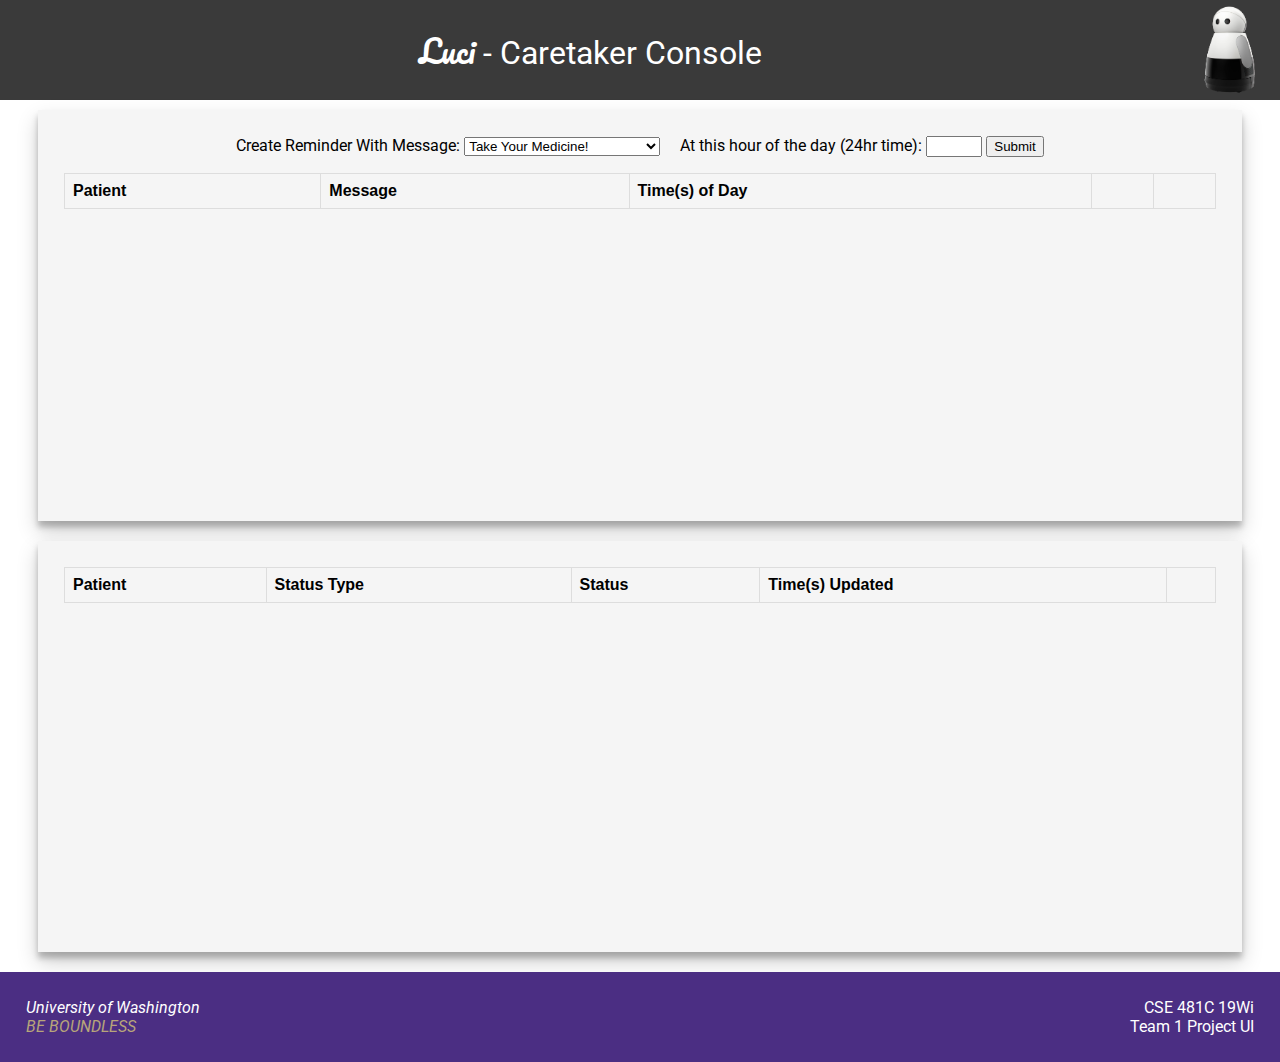
<file: web_teleop/frontend/caretaker_console/index.html>
<html>
  <head>
    <meta charset="utf-8" />
    <script type="text/javascript" src="http://static.robotwebtools.org/threejs/current/three.min.js"></script>
    <script type="text/javascript" src="http://static.robotwebtools.org/EventEmitter2/current/eventemitter2.min.js"></script>
    <script type="text/javascript" src="http://static.robotwebtools.org/ros3djs/current/ColladaLoader.js"></script>
    <script type="text/javascript" src="https://static.robotwebtools.org/threejs/current/STLLoader.js"></script>
    <script type="text/javascript" src="http://static.robotwebtools.org/roslibjs/current/roslib.min.js"></script>
    <script type="text/javascript" src="http://static.robotwebtools.org/ros3djs/current/ros3d.min.js"></script>
    <script type="text/javascript" src="js/robot.js"></script>
    <script type="text/javascript" src="js/reminder_ui.js"></script>
    <script type="text/javascript" src="js/alerts_ui.js"></script>

    <link rel="stylesheet" type="text/css" href="css/index.css" />
    <link rel="stylesheet" type="text/css" href="css/reminderPane.css" />
    <link href="https://fonts.googleapis.com/css?family=Pacifico|Roboto" rel="stylesheet">
  </head>

  <div id="header">
    <div class="titleText">
      <div class="luciTitle">Luci</div> - Caretaker Console
      <img src="static/kurirobot.png" class="kuriImg" />
    </div>
  </div>

  <div class="mainPane" id="reminderPane">
      <div id="forms">
          <form onsubmit="createReminderUI(); return false">
            Create Reminder With Message:
              <select name="reminderMessages">
                <option value="0">Take Your Medicine!</option>
                <option value="1">Go to Bingo!</option>
                <option value="2">Talk to someone!</option>
                <option value="3">Time to eat!</option>
                <option value="4">Remind patient who they are!</option>
              </select>&nbsp;&nbsp;&nbsp;&nbsp;
            At this hour of the day (24hr time): <input type="number" name="quantity" min="0" max="23">
            <input type="submit">
          </form>
        </div>
        <div id="reminderList">
          <table style="width:100%">
            <tr>
              <th>Patient</th>
              <th>Message</th>
              <th>Time(s) of Day</th> 
              <th></th>
              <th></th>
            </tr>
        </table>
      </div>
      </div>
  </div>

  <div class="mainPane" id="statusPane">
    <div id="alertList">
      <table style="width:100%">
        <tr>
          <th>Patient</th>
          <th>Status Type</th>
          <th>Status</th>
          <th>Time(s) Updated</th> 
          <th></th>
        </tr>
    </table>
  </div>
</div>

  <footer>
    <i>University of Washington</i>
    <div class="rightText">CSE 481C 19Wi</div>
  </br>
  <i style="color: #b7a57a">BE BOUNDLESS</i><div class="rightText">Team 1 Project UI</div>
  </footer>
</html>
</file>
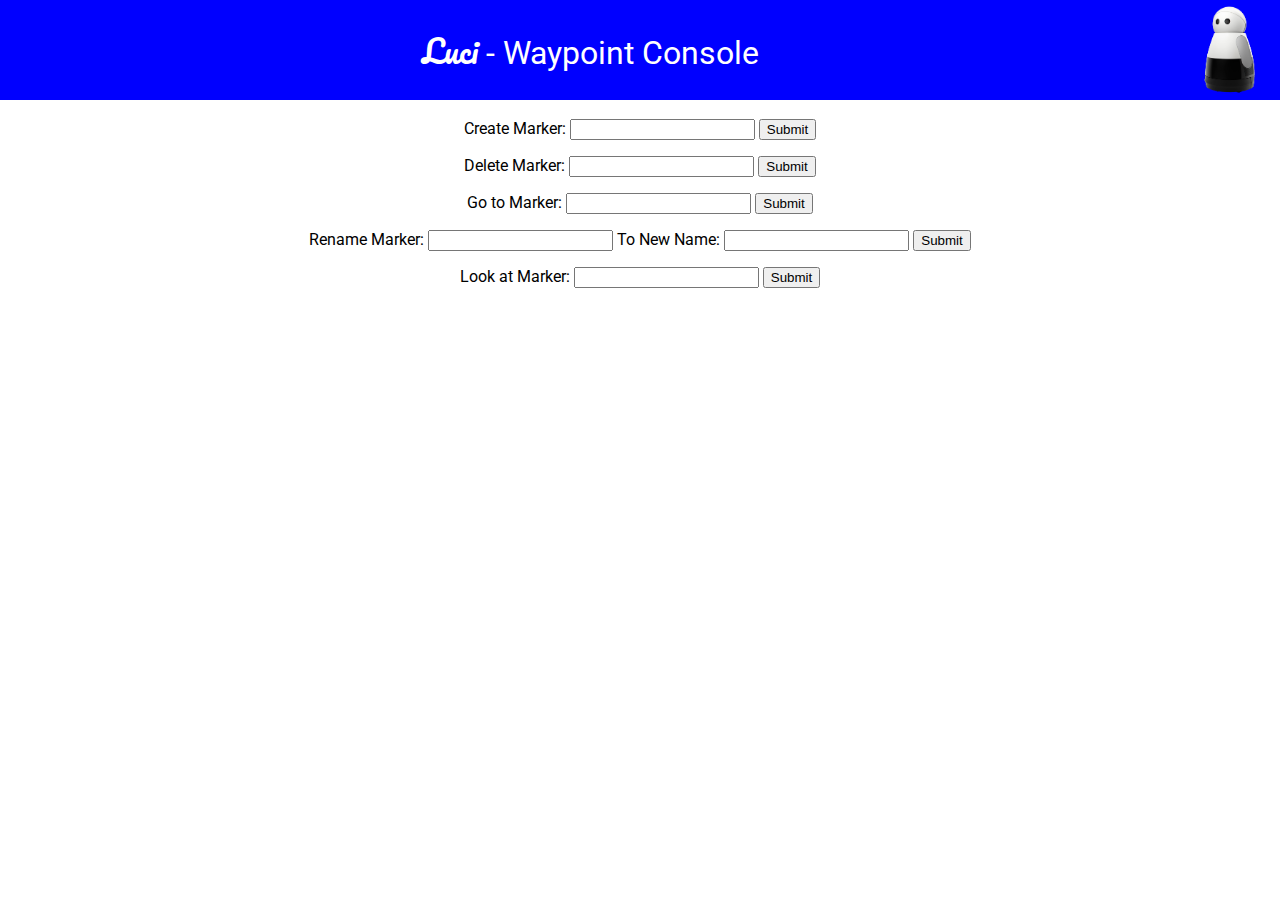
<file: web_teleop/frontend/waypoints_console/index.html>
<html>
  <head>
    <meta charset="utf-8" />
    <script type="text/javascript" src="http://static.robotwebtools.org/threejs/current/three.min.js"></script>
    <script type="text/javascript" src="http://static.robotwebtools.org/EventEmitter2/current/eventemitter2.min.js"></script>
    <script type="text/javascript" src="http://static.robotwebtools.org/ros3djs/current/ColladaLoader.js"></script>
    <script type="text/javascript" src="https://static.robotwebtools.org/threejs/current/STLLoader.js"></script>
    <script type="text/javascript" src="http://static.robotwebtools.org/roslibjs/current/roslib.min.js"></script>
    <script type="text/javascript" src="http://static.robotwebtools.org/ros3djs/current/ros3d.min.js"></script>
    <script type="text/javascript" src="js/robot.js"></script>
    <script type="text/javascript" src="js/waypoint_ui.js"></script>

    <link rel="stylesheet" type="text/css" href="css/index.css" />
    <link href="https://fonts.googleapis.com/css?family=Pacifico|Roboto" rel="stylesheet">
  </head>

  <div id="header">
    <div class="titleText">
      <div class="luciTitle">Luci</div> - Waypoint Console
      <img src="static/kurirobot.png" class="kuriImg" />
    </div>
  </div>

  <div id="markers"></div></br>

  <div id="forms">
    <form onsubmit="createMarkerUI(); return false">
      Create Marker: <input type="text">
      <input type="submit">
    </form>

    <form onsubmit="deleteMarkerUI(); return false">
      Delete Marker: <input type="text">
      <input type="submit">
    </form>

    <form onsubmit="gotoMarkerUI(); return false">
      Go to Marker: <input type="text">
      <input type="submit">
    </form>

    <form onsubmit="renameMarkerUI(); return false">
      Rename Marker: <input type="text">
      To New Name: <input type="text">
      <input type="submit">
    </form>
  
    <form onsubmit="lookatMarkerUI(); return false">
      Look at Marker: <input type="text">
      <input type="submit">
    </form></div></br>

    <div id="markerList">
    </div>
  </div>
</html>
</file>
<file: web_teleop/frontend/caretaker_console/css/index.css>
body {
    margin: 0;
    font-family: 'Roboto', sans-serif;
}

#header {
    width: 100%;
    height: 100px;
    background-color: #3a3a3a;
    text-align: center;
    color: white;
}

#header .titleText {
    position: relative;
    top: 50%;
    -webkit-transform: translateY(-50%);
    -ms-transform: translateY(-50%);
    transform: translateY(-50%);
    font-size: 2em;
}

.luciTitle {
    font-family: 'Pacifico', cursive;
    display: inline
}

.mainPane {
    width: 90%;
    height: 40%;
    margin: auto;
    margin-top: 10px;
    margin-bottom: 20px;
    background-color: #f5f5f5;
    padding: 2% 2% 2% 2%;
    box-shadow: 0 10px 20px rgba(0,0,0,0.19), 0 6px 6px rgba(0,0,0,0.23);
}

footer {
    background-color: #4b2e83;
    color: white;
    padding: 2%
}

.rightText {
    display: inline;
    float: right;
}

#header .kuriImg {
    display: inline-block;
    height: 100px;
    float: right;
    transform: translateY(-22%);
}

#controls {
    text-align: center;
    margin: auto;
    margin: 40px;
}

#camera {
    text-align: center;
    margin: auto;
    display: inherit;
}

#markers {
    text-align: center;
    display: inherit;
}

#forms {
    text-align: center;
    display: inherit;
}

#markerList {
    text-align: center;
    display: inherit;   
}

table {
    font-family: arial, sans-serif;
    border-collapse: collapse;
    width: 80%;
  }
  
  td, th {
    border: 1px solid #dddddd;
    text-align: left;
    padding: 8px;
  }
  
  tr:nth-child(even) {
    background-color: #dddddd;
  }
</file>
<file: web_teleop/frontend/caretaker_console/css/reminderPane.css>
#reminderPane {

}


table {
    font-family: arial, sans-serif;
    border-collapse: collapse;
    width: 100%;
  }
  
  td, th {
    border: 1px solid #dddddd;
    text-align: left;
    padding: 8px;
  }
  
  tr:nth-child(even) {
    background-color: #dddddd;
  }
</file>
<file: web_teleop/frontend/waypoints_console/css/index.css>
body {
    margin: 0;
    font-family: 'Roboto', sans-serif;
}

#header {
    width: 100%;
    height: 100px;
    background-color: blue;
    text-align: center;
    color: white;
}

#header .titleText {
    position: relative;
    top: 50%;
    -webkit-transform: translateY(-50%);
    -ms-transform: translateY(-50%);
    transform: translateY(-50%);
    font-size: 2em;
}

.luciTitle {
    font-family: 'Pacifico', cursive;
    display: inline
}

#header .kuriImg {
    display: inline-block;
    height: 100px;
    float: right;
    transform: translateY(-22%);
}

#controls {
    text-align: center;
    margin: auto;
    margin: 40px;
}

#camera {
    text-align: center;
    margin: auto;
    display: inherit;
}

#markers {
    text-align: center;
    display: inherit;
}

#forms {
    text-align: center;
    display: inherit;
}

#markerList {
    text-align: center;
    display: inherit;   
}
</file>
